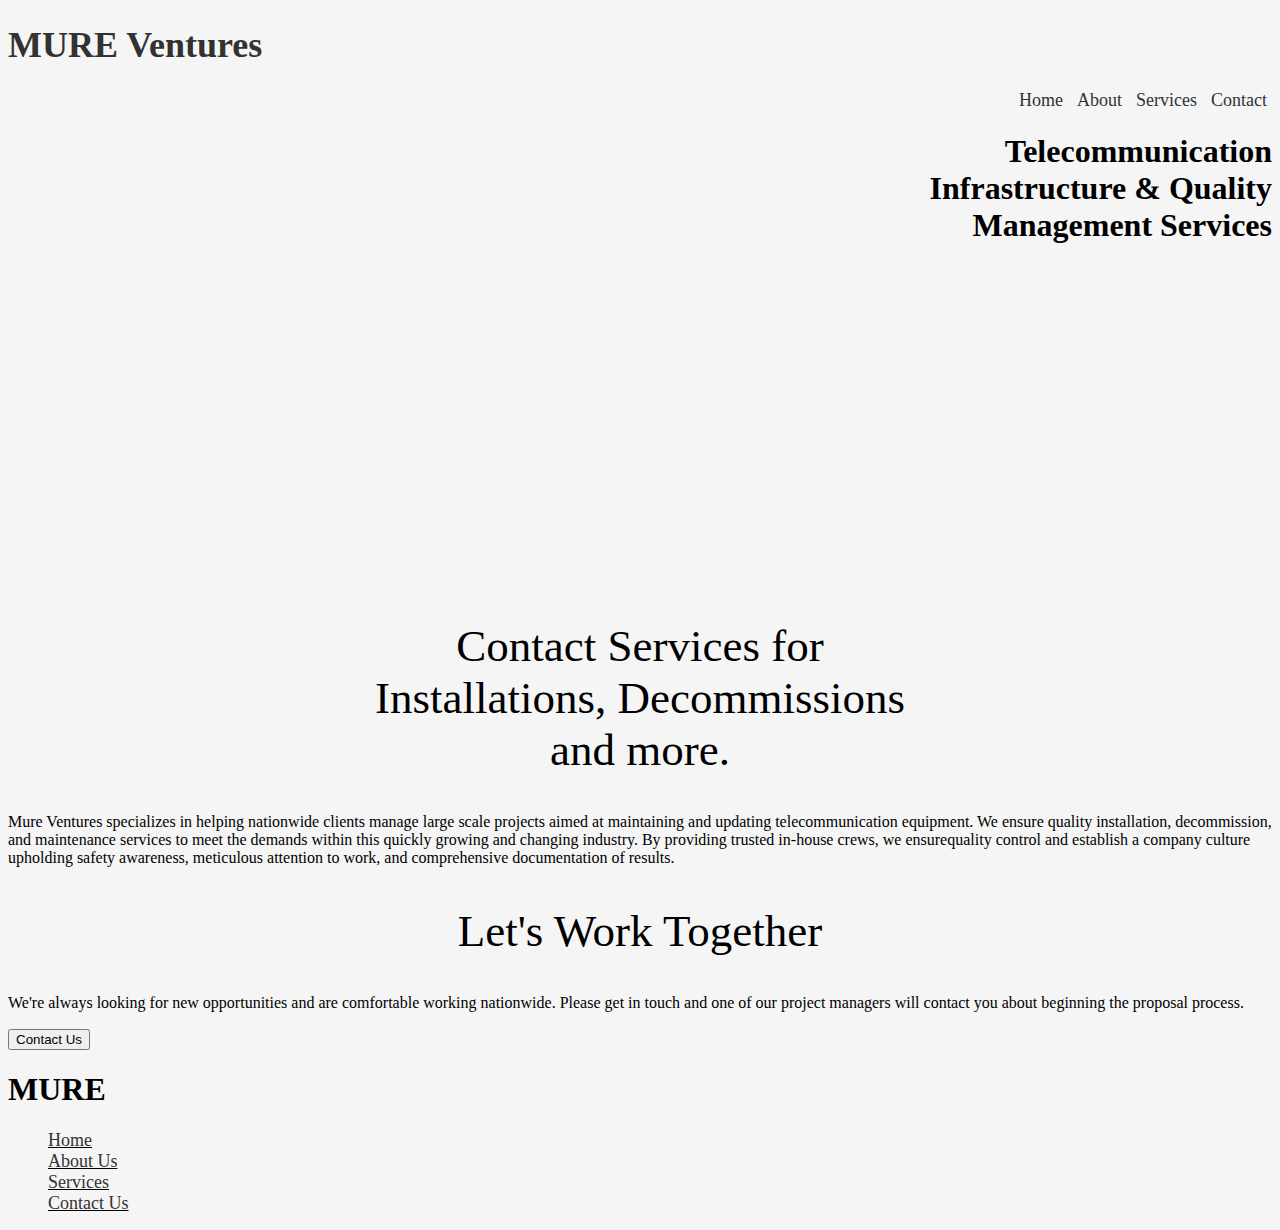
<file: index.html>
<!DOCTYPE html>
    <html>
        <head>
            <title>mure ventures</title>
            <link rel="stylesheet" href="venture.css">
        </head>
        <body>
            <div class="grid_container">
                <header>
                    <a href="index.html" target="_self" style="font-family: acumin-pro;font-size: 25;"><h1>MURE Ventures</h1></a>
                    <div class="navbar">
                        <nav>
                            <ul class="nav-list">
                                <li class="nav-list-1"><a href="index.html" target="_self">Home</a></li>
                                <li class="nav-list-1"><a href="about.html" target="_self">About</a></li>
                                <li class="nav-list-1"><a href="service.html" target="_self">Services</a></li>
                                <li class="nav-list-1"><a href="contact.html" target="_self">Contact</a></li>
                                <!-- <li class="nav-list-1"><a href="trial.html" target="_self">Trial</a></li> -->
                            </ul>
                        </nav>
                    </div>
                </header>
                <main>
                    <div class="heading">
                            <h1>
                                Telecommunication<br /> Infrastructure & Quality<br /> Management Services
                            </h1>
                    </div>
                    <h2>Contact Services for <br /> Installations, Decommissions <br /> and more.</h2>
                    <p>
                        Mure Ventures specializes in helping nationwide clients manage large scale projects aimed at maintaining and updating telecommunication equipment. We ensure quality installation, decommission, and maintenance services to meet the demands within this quickly growing and changing industry. By providing trusted in-house crews, we ensurequality control and establish a company culture upholding safety awareness, meticulous attention to work, and comprehensive documentation of results. 
                    </p>
                    <h2>Let's Work Together</h2>
                    <p>
                        We're always looking for new opportunities and are comfortable working nationwide. Please get in touch and one of our project managers will contact you about beginning the proposal process.
                    </p>
                    <a href="contact.html"><button>Contact Us</button></a>
                </main>
                <footer>
                    <h1>MURE</h1>
                    <ul style="list-style-type: none; text-decoration: underline;">
                        <li><a href="index.html" target="_self">Home</a></li>
                        <li><a href="about.html" target="_self">About Us</a></li>
                        <li><a href="service.html" target="_self">Services</a></li>
                        <li><a href="contact.html" target="_self">Contact Us</a></li>
                    </ul>
                </footer>
            </div>
        </body>
    </html>
</file>
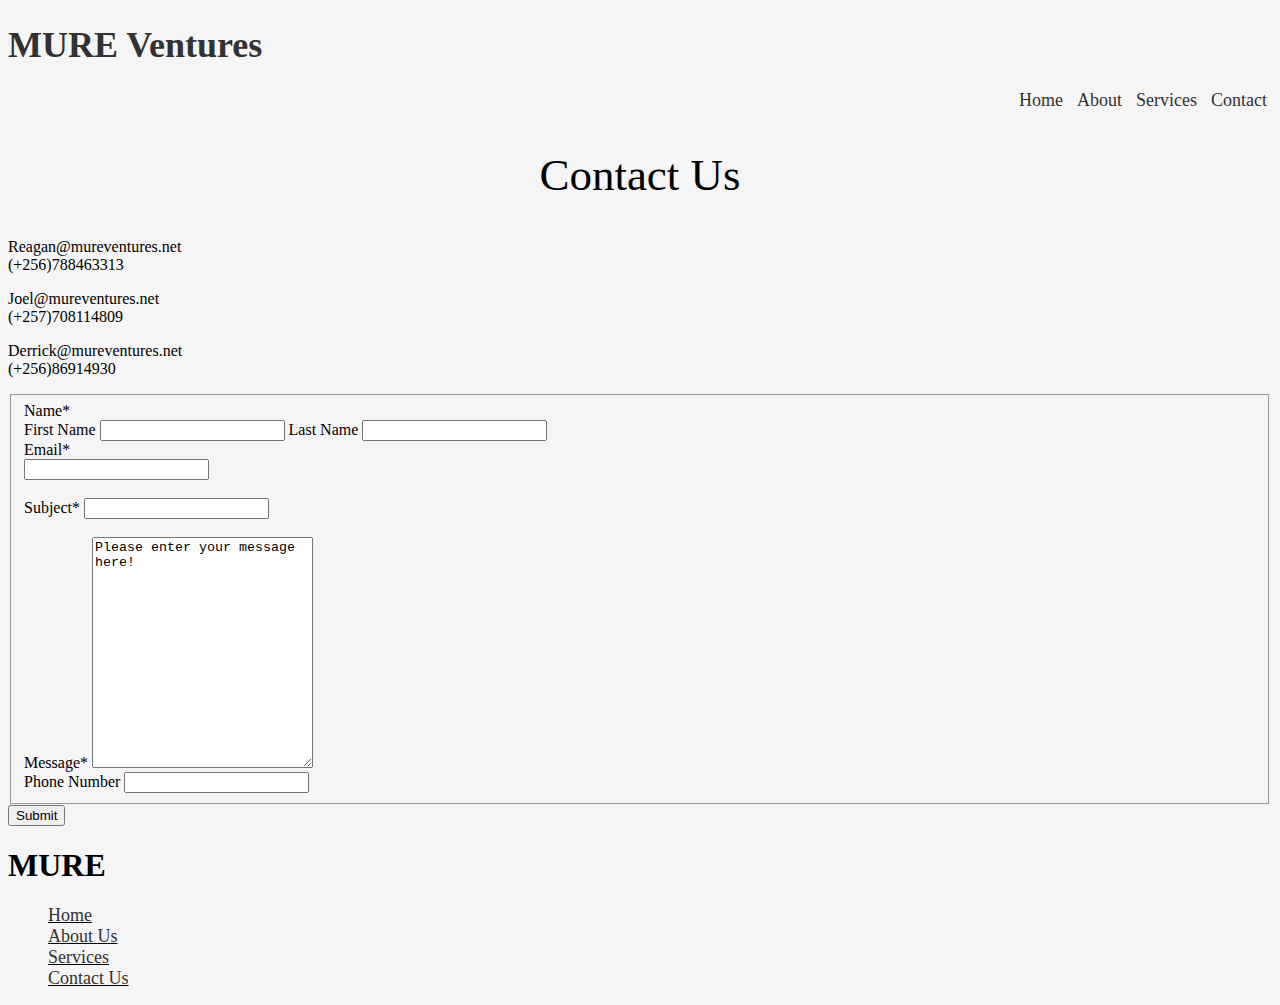
<file: contact.html>
<!DOCTYPE html>
    <html>
        <head>
            <title>mure ventures</title>
            <link rel="stylesheet" href="venture.css">
        </head>
        <body>
            <div class="grid_container">
                <header>
                    <a href="index.html" target="_self" style="font-family: acumin-pro;font-size: 25;"><h1>MURE Ventures</h1></a>
                    <div class="navbar">
                        <nav>
                            <ul class="nav-list">
                                <li class="nav-list-1"><a href="index.html" target="_self">Home</a></li>
                                <li class="nav-list-1"><a href="about.html" target="_self">About</a></li>
                                <li class="nav-list-1"><a href="service.html" target="_self">Services</a></li>
                                <li class="nav-list-1"><a href="contact.html" target="_self">Contact</a></li>
                            </ul>
                        </nav>
                    </div>
                </header>
            <main>
                <h2>Contact Us</h2>
                <p>Reagan@mureventures.net<br>(+256)788463313</p><p>Joel@mureventures.net<br>(+257)708114809<p>Derrick@mureventures.net<br>(+256)86914930</p>
                <form>
                    <fieldset>
                        <label>Name*</label><br>
                        <label for="surname">First Name</label>
                        <input type="text" name="surname">
                        <label for="other_name">Last Name</label>
                        <input type="text" name="other_name"><br>
                        <label>Email*</label><br>
                        <input type="text" name="email"><br><br>
                        <label>Subject*</label>
                        <input type="text" name="objective"><br><br>
                        <label>Message*</label>
                        <textarea name="message" cols="25" rows="15">Please enter your message here!</textarea><br>
                        <label for="phone_number">Phone Number</label>
                        <input type="tel" name="phone_number">
                    </fieldset>
                    <button>
                        Submit
                    </button>
                </form>
            </main>
            <footer>
                    <h1>MURE</h1>
                    <ul style="list-style-type: none; text-decoration: underline;">
                        <li><a href="index.html" target="_self">Home</a></li>
                        <li><a href="about.html" target="_self">About Us</a></li>
                        <li><a href="service.html" target="_self">Services</a></li>
                        <li><a href="contact.html" target="_self">Contact Us</a></li>
                    </ul>
                </footer>
            </div>
        </body>
    </html>
</file>
<file: venture.css>
nav
{
    color: rgb(50, 50, 50);
    text-align: right;
}
.navbar
{
    grid-column-start: 3;
    grid-column-end: 3;
    text-align: left;
    color: 'black';
    text-decoration-line: none;
}
a
{
    color: rgb(50, 50, 50);
    font-family: 'Poppins';
    font-size: 18px;
    text-decoration: none;
}
a:active
{
    text-decoration: underline;
}
.footer_list
{
    list-style-type: none;
    margin: 0px;
    padding: 0px;
}
body
{
    background-color: whitesmoke;
}
.nav-list-1
{
    list-style-type: none;
    margin: 0;
    padding: 5px;
    display: inline;
}
.heading
{
    color: black;
    background-repeat: repeat-y;
    background-attachment: scroll;
    width: auto;
    height: 450px;
    text-indent: right;
    text-align: right;
}
h2
{
    text-align: center;
    font-size: 45px;
    font-family: 'Times New Roman', Times, serif;
    font-weight: 500;
    text-indent: left;
}
.about_image
{
    width: 25px;
    height: 30px;
}
.container1
{
    display: grid;
    align-items: center;
    grid-template-columns: 1fr 1fr 1fr;
    column-gap: 5px;
}
img
{
    max-height: 100%;
    max-width: 100%;
}
.content
{
    font-size: 25px;
}
</file>
